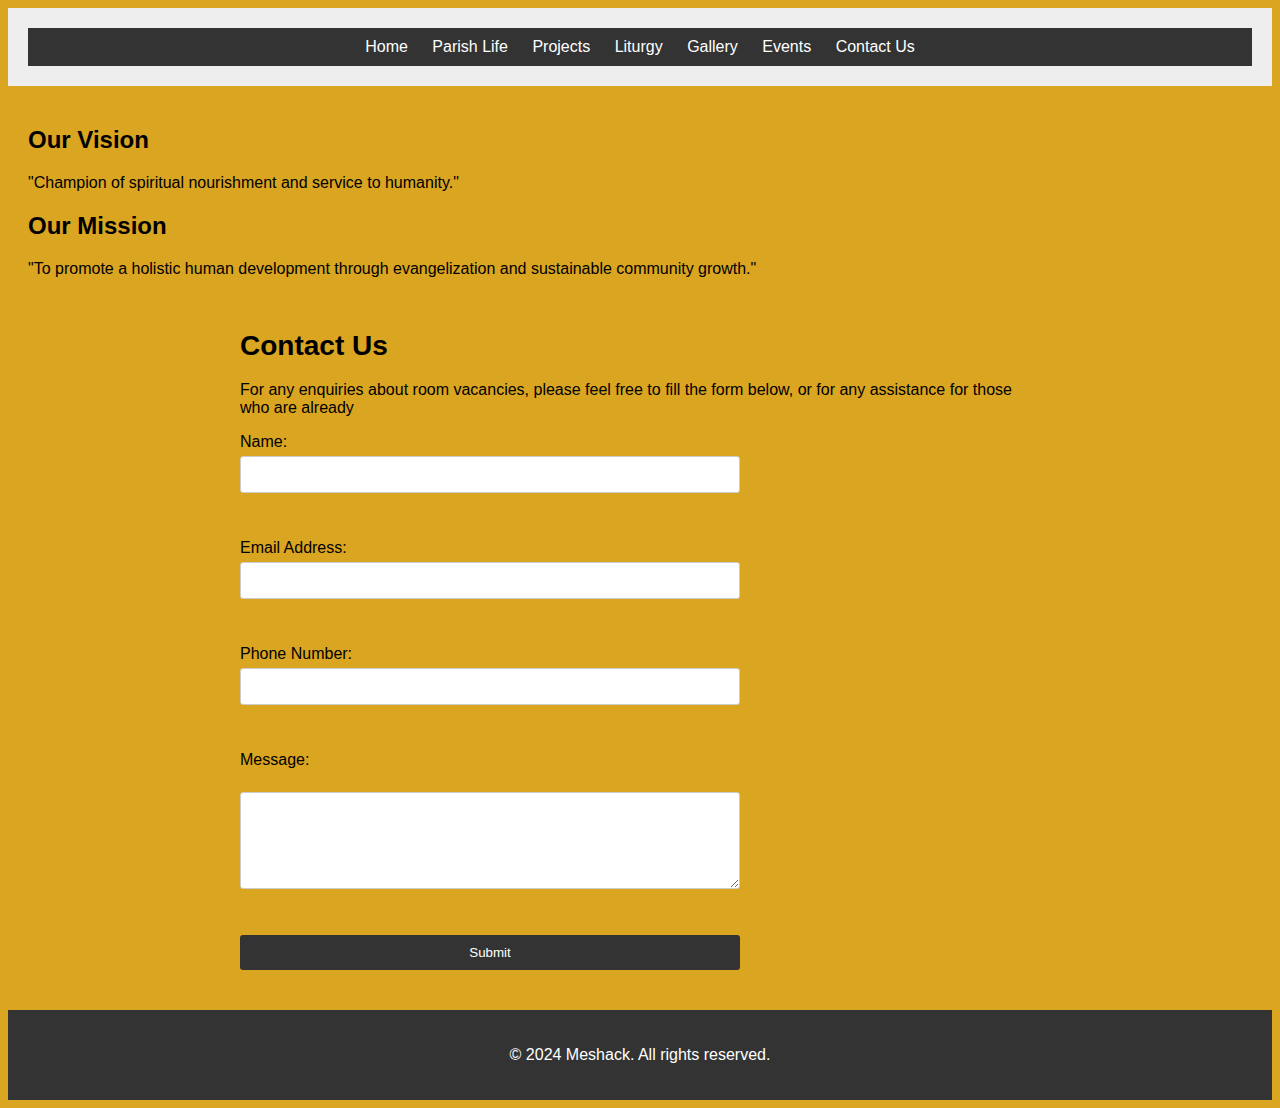
<file: Contact.html>
<!DOCTYPE html>
<html lang="en">

<head>
    <link rel="icon" type="image/png" href="Sunset Cross.jpeg" />
    <meta charset="UTF-8" />
    <meta name="HandheldFriendly" content="True" />
    <meta name="MobileOptimized" content="320" />
    <meta name="viewport" content="width=device-width, initial-scale=1.0, maximum-scale=1, minimal-ui" />
    <meta http-equiv="X-UA-Compatible" content="IE=edge">
    <meta name="viewport" content="width=device-width, initial-scale=1.0">
    <link rel="stylesheet" href="contact.css">

    <title>Welcome to Kajiado Parish</title>
</head>

<body>
    <header>
        <nav>
            <ul>
                <li><a href="index.html">Home</a></li>
                <li><a href="Parish_life.html">Parish Life</a></li>
                <li><a href="Projects.html">Projects</a></li>
                <li><a href="Liturgy.html">Liturgy</a></li>
                <li><a href="Gallery.html">Gallery</a></li>
                <li><a href="Events.html">Events</a></li>
                <li><a href="contact.html">Contact Us</a></li>
            </ul>
        </nav>
    </header>

    <main>
        <h2>Our Vision</h2>
        <p>
            "Champion of spiritual nourishment and service to humanity."
        </p>
        <h2>Our Mission</h2>
        <p>
            "To promote a holistic human development through evangelization and sustainable community growth."
        </p>
        <br>

        <div class="container">
            <section>
                <h1>Contact Us</h1>
                <p>For any enquiries about room vacancies, please feel free to fill the form below, or for any assistance for those who are already</p>
                <form onsubmit="sendEmail(); return false;">
                    <label for="name">Name:</label>
                    <input type="text" id="name" name="name" required><br><br>
                    <label for="email">Email Address:</label>
                    <input type="email" id="email" name="email" required><br><br>
                    <label for="phone-number">Phone Number:</label>
                    <input type="tel" id="phone-number" name="phone-number" required><br><br>
                    <label for="message">Message:</label><br>
                    <textarea id="message" name="message" rows="5" cols="50" required></textarea><br><br>
                    <input type="submit" value="Submit">
                </form>
            </section>
        </div>
    </main>

    <footer>
        <p>&copy; 2024 Meshack. All rights reserved.</p>
    </footer>
    <script src="https://cdn.emailjs.com/sdk/2.3.2/email.min.js"></script>
    <script>
        (function() {
            emailjs.init("nQsL2G-Er6dASumQ7");
        })();

        function playSound(url) {
            const audio = new Audio(url);
            audio.play();
        }

        function sendEmail() {

            const name = document.getElementById("name").value;
            const email = document.getElementById("email").value;
            const phone = document.getElementById("phone-number").value;
            const message = document.getElementById("message").value;


            emailjs.send("service_sg6pwpx", "template_ap77qed", {
                    from_name: name,
                    from_email: email,
                    from_phone: phone,
                    message: message,
                })
                .then(function(response) {
                    playSound("ding.mp3");
                    alert("Mail sent successfully. We'll get back to you as soon as possible.");
                }, function(error) {
                    playSound("buzzer.mp3");
                    alert("Mail not sent successfully.");
                });
        }
    </script>
</body>

</html>
</file>
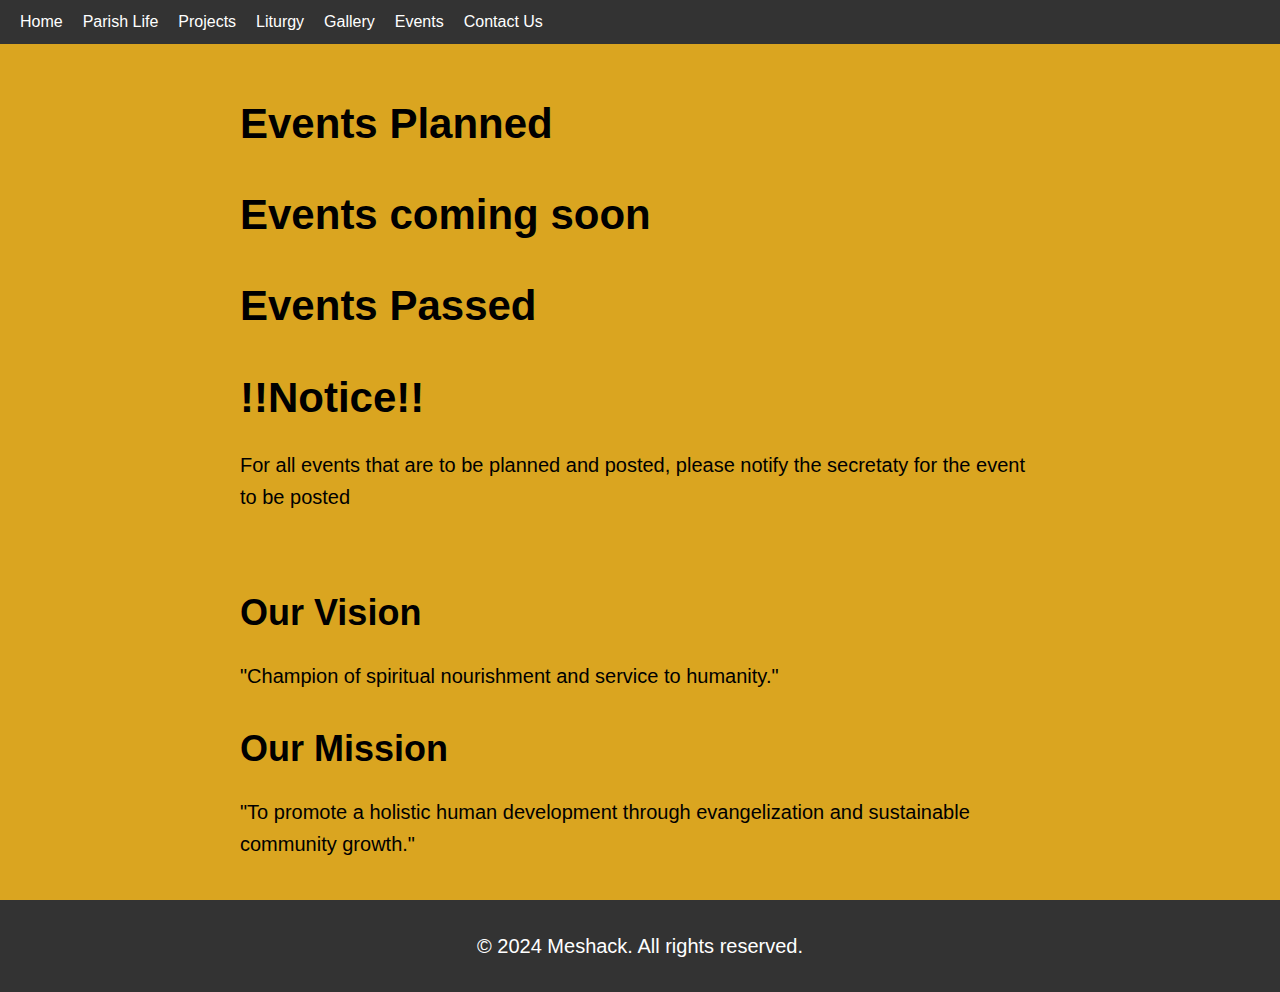
<file: Events.html>
<!DOCTYPE html>
<html lang="en">

<head>
    <link rel="icon" type="image/png" href="Sunset Cross.jpeg" />
    <meta charset="UTF-8" />
    <meta name="HandheldFriendly" content="True" />
    <meta name="MobileOptimized" content="320" />
    <meta name="viewport" content="width=device-width, initial-scale=1.0, maximum-scale=1, minimal-ui" />
    <meta http-equiv="X-UA-Compatible" content="IE=edge">
    <meta name="viewport" content="width=device-width, initial-scale=1.0">
    <link rel="stylesheet" href="events.css">

    <title>Events happening in Kajiado Parish</title>
</head>

<body>
    <header>
        <nav>
            <ul>
                <li><a href="index.html">Home</a></li>
                <li><a href="Parish_life.html">Parish Life</a></li>
                <li><a href="Projects.html">Projects</a></li>
                <li><a href="Liturgy.html">Liturgy</a></li>
                <li><a href="Gallery.html">Gallery</a></li>
                <li><a href="Events.html">Events</a></li>
                <li><a href="contact.html">Contact Us</a></li>
            </ul>
        </nav>
    </header>
    <main>

        <h1>Events Planned</h1>
        <p>

        </p>
        <h1>Events coming soon</h1>
        <p>

        </p>
        <h1>Events Passed</h1>
        <p>

        </p>
        <h1>!!Notice!!</h1>
        <p> For all events that are to be planned and posted, please notify the secretaty for the event to be posted</p>

        <br>
        <h2>Our Vision</h2>
        <p>
            "Champion of spiritual nourishment and service to humanity."
        </p>
        <h2>Our Mission</h2>
        <p>
            "To promote a holistic human development through evangelization and sustainable community growth."
        </p>

        </section>
    </main>

    <footer>
        <p>&copy; 2024 Meshack. All rights reserved.</p>
    </footer>

    <body>

    </body>

</html>
</file>
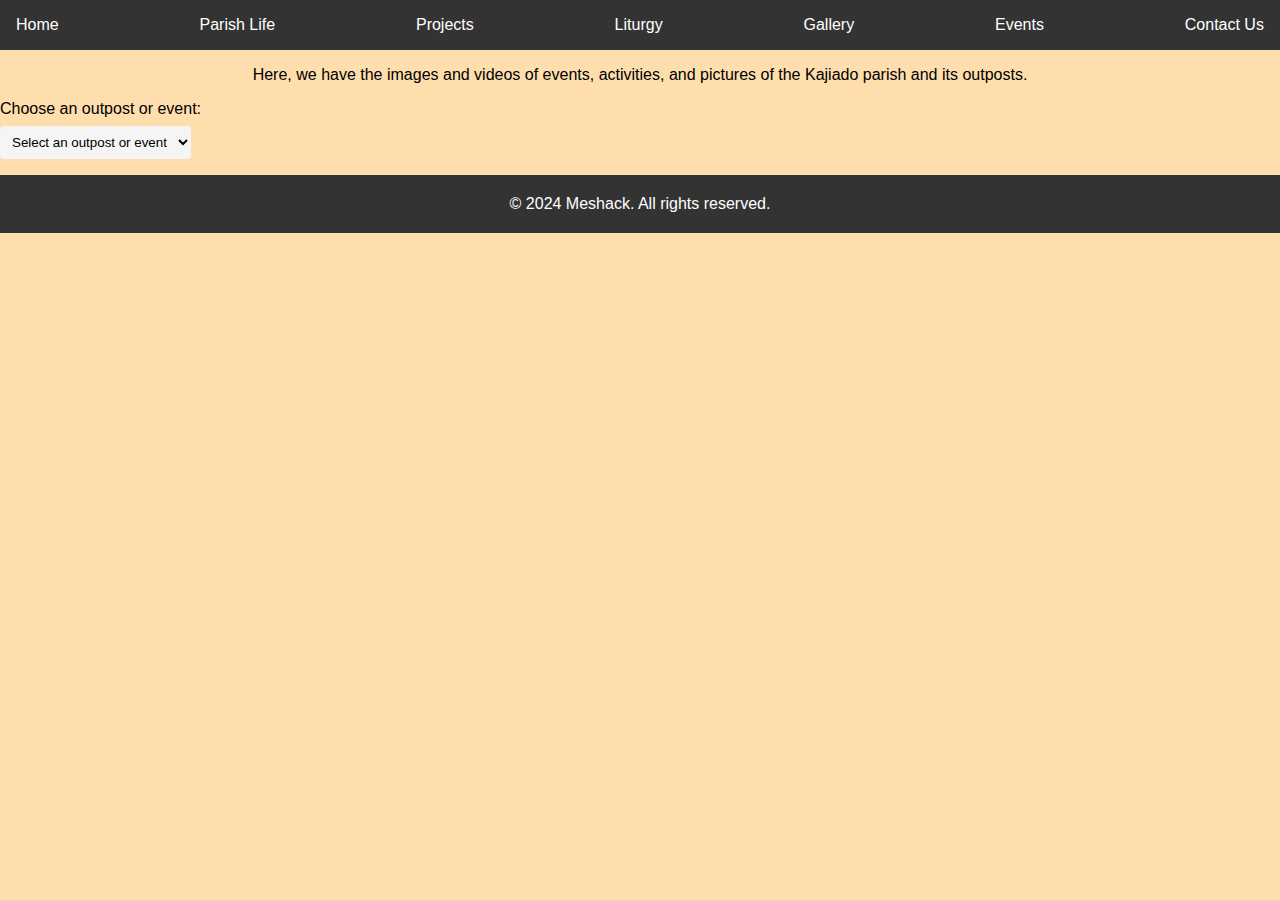
<file: Gallery.html>
<!DOCTYPE html>
<html lang="en">

<head>
    <link rel="icon" type="image/png" href="Sunset Cross.jpeg" />
    <meta charset="UTF-8" />
    <meta name="HandheldFriendly" content="True" />
    <meta name="MobileOptimized" content="320" />
    <meta name="viewport" content="width=device-width, initial-scale=1.0, maximum-scale=1, minimal-ui" />
    <meta http-equiv="X-UA-Compatible" content="IE=edge">
    <link rel="stylesheet" href="gallery.css">

    <title>Gallery</title>
</head>

<body>
    <header>
        <nav>
            <ul>
                <li><a href="index.html">Home</a></li>
                <li><a href="Parish_life.html">Parish Life</a></li>
                <li><a href="Projects.html">Projects</a></li>
                <li><a href="Liturgy.html">Liturgy</a></li>
                <li><a href="Gallery.html">Gallery</a></li>
                <li><a href="Events.html">Events</a></li>
                <li><a href="contact.html">Contact Us</a></li>
            </ul>
        </nav>
    </header>
    <p>Here, we have the images and videos of events, activities, and pictures of the Kajiado parish and its outposts.</p>
    <div>
        <label for="room-type">Choose an outpost or event:</label>
        <select id="room-type">
            <option value="">Select an outpost or event</option>
            <option value="Parish Images">Parish Images</option>
            <option value="Event Images">Event Images</option>
            <option value="Activity Images">Activity Images</option>
        </select>
    </div>
    <div id="room-images"></div>
    <script>
        const roomTypeSelect = document.querySelector('#room-type');
        const roomImagesDiv = document.querySelector('#room-images');

        roomTypeSelect.addEventListener('change', () => {
            const selectedValue = roomTypeSelect.value;
            let imagesHTML = '';

            if (selectedValue === 'Parish Images') {
                imagesHTML = `
                    <figure>
                        <img src="Images/_DSC7216.png" alt="">
                        <figcaption>Parish Image 1</figcaption>
                    </figure>
                    <figure>
                        <img src="Images/_DSC7217.png" alt="">
                        <figcaption>Parish Image 2</figcaption>
                    </figure>
                    <figure>
                        <img src="Images/_DSC7226.png" alt="">
                        <figcaption>Parish Image 3</figcaption>
                    </figure>
                    <figure>
                        <img src="Images/_DSC7229.png" alt="">
                        <figcaption>Parish Image 4</figcaption>
                    </figure>
                    <figure>
                        <img src="Images/_DSC7250.png" alt="">
                        <figcaption>Parish Image 5</figcaption>
                    </figure>
                    <figure>
                        <img src="Images/_DSC7254.png" alt="">
                        <figcaption>Parish Image 6</figcaption>
                    </figure>
                    <figure>
                        <img src="Images/_DSC7261.png" alt="">
                        <figcaption>Parish Image 7</figcaption>
                    </figure>
                `;
            } else if (selectedValue === 'Event Images') {
                imagesHTML = `
                    <figure>
                        <img src="Images/Event1.jpg" alt="Event Image 1">
                        <figcaption>Event Image 1</figcaption>
                    </figure>
                    <figure>
                        <img src="Images/Event2.jpg" alt="Event Image 2">
                        <figcaption>Event Image 2</figcaption>
                    </figure>
                    <figure>
                        <img src="Images/Event3.jpg" alt="Event Image 3">
                        <figcaption>Event Image 3</figcaption>
                    </figure>
                `;
            } else if (selectedValue === 'Activity Images') {
                imagesHTML = `
                    <figure>
                        <img src="Images/Activity1.jpg" alt="Activity Image 1">
                        <figcaption>Activity Image 1</figcaption>
                    </figure>
                    <figure>
                        <img src="Images/Activity2.jpg" alt="Activity Image 2">
                        <figcaption>Activity Image 2</figcaption>
                    </figure>
                    <figure>
                        <img src="Images/Activity3.jpg" alt="Activity Image 3">
                        <figcaption>Activity Image 3</figcaption>
                    </figure>
                `;
            }

            roomImagesDiv.innerHTML = imagesHTML;
        });
    </script>

    <footer>
        <p>&copy; 2024 Meshack. All rights reserved.</p>
    </footer>
</body>

</html>
</file>
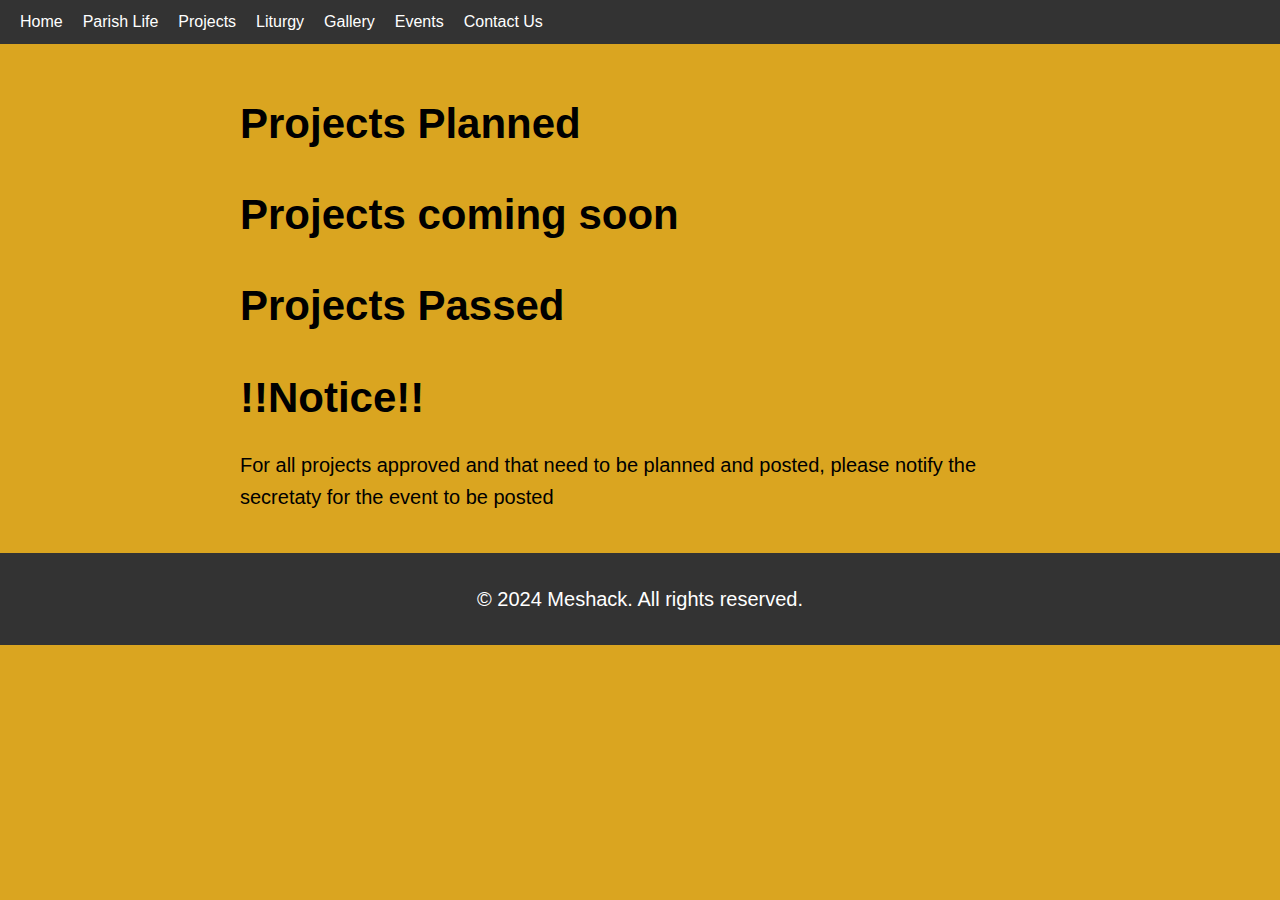
<file: Projects.html>
<!DOCTYPE html>
<html lang="en">

<head>
    <link rel="icon" type="image/png" href="Sunset Cross.jpeg" />
    <meta charset="UTF-8" />
    <meta name="HandheldFriendly" content="True" />
    <meta name="MobileOptimized" content="320" />
    <meta name="viewport" content="width=device-width, initial-scale=1.0, maximum-scale=1, minimal-ui" />
    <meta http-equiv="X-UA-Compatible" content="IE=edge">
    <meta name="viewport" content="width=device-width, initial-scale=1.0">
    <link rel="stylesheet" href="projects.css">

    <title>Projects happening in Kajiado Parish</title>
</head>

<body>
    <header>
        <nav>
            <ul>
                <li><a href="index.html">Home</a></li>
                <li><a href="Parish_life.html">Parish Life</a></li>
                <li><a href="Projects.html">Projects</a></li>
                <li><a href="Liturgy.html">Liturgy</a></li>
                <li><a href="Gallery.html">Gallery</a></li>
                <li><a href="Events.html">Events</a></li>
                <li><a href="contact.html">Contact Us</a></li>
            </ul>
        </nav>
    </header>
    <main>

        <h1>Projects Planned</h1>
        <p>

        </p>
        <h1>Projects coming soon</h1>
        <p>

        </p>
        <h1>Projects Passed</h1>
        <p>

        </p>
        <h1>!!Notice!!</h1>
        <p> For all projects approved and that need to be planned and posted, please notify the secretaty for the event to be posted</p>


        </section>
    </main>

    <footer>
        <p>&copy; 2024 Meshack. All rights reserved.</p>
    </footer>

    <body>

    </body>

</html>
</file>
<file: contact.css>
body {
    font-family: Arial, sans-serif;
    font-size: 16px;
    background-color: goldenrod;
}

nav ul {
    list-style: none;
    margin: 0;
    padding: 0;
    background-color: #333;
}

nav li {
    display: inline-block;
}

nav a {
    display: block;
    padding: 10px;
    color: #fff;
    text-decoration: none;
}

nav a:hover {
    background-color: #555;
}

nav button {
    padding: 10px 20px;
    background-color: transparent;
    color: white;
    border: none;
    border-radius: 5px;
    cursor: pointer;
}

nav button:hover {
    background-color: #d8a926;
}

header {
    background-color: #eee;
    padding: 20px;
    text-align: center;
}

header h1 {
    margin: 0;
    font-size: 36px;
}

main {
    padding: 20px;
}

.container {
    max-width: 800px;
    margin: 0 auto;
}

section {
    margin-bottom: 20px;
}

section h1 {
    font-size: 28px;
}

form {
    display: flex;
    flex-direction: column;
    max-width: 500px;
}

label {
    margin-bottom: 5px;
}

input[type="text"],
input[type="email"],
input[type="tel"],
textarea {
    padding: 10px;
    margin-bottom: 10px;
    border: 1px solid #ccc;
    border-radius: 3px;
}

input[type="submit"] {
    padding: 10px 20px;
    background-color: #333;
    color: #fff;
    border: none;
    border-radius: 3px;
    cursor: pointer;
}

input[type="submit"]:hover {
    background-color: #555;
}

footer {
    background-color: #333;
    color: #fff;
    text-align: center;
    padding: 20px;
}
</file>
<file: events.css>
html,
body {
    margin: 0;
    padding: 0;
    background-color: #DAA520;
    font-family: Arial, sans-serif;
    font-size: 16px;
    line-height: 1.5;
}

header {
    background-color: #333;
    color: white;
    padding: 10px;
}

nav {
    display: flex;
    justify-content: space-between;
    align-items: center;
}

nav ul {
    list-style: none;
    margin: 0;
    padding: 0;
    display: flex;
}

nav li {
    margin: 0 10px;
}

nav a {
    color: white;
    text-decoration: none;
}

nav a:hover {
    text-decoration: underline;
}

nav button {
    padding: 10px 20px;
    background-color: transparent;
    color: white;
    border: none;
    border-radius: 5px;
    cursor: pointer;
}

nav button:hover {
    background-color: #d8a926;
}

main {
    padding: 20px;
    max-width: 800px;
    margin: auto;
}

section {
    margin-bottom: 20px;
}

h1 {
    font-size: 42px;
    margin-bottom: 10px;
}

h2 {
    font-size: 36px;
    margin-bottom: 10px;
}

p {
    font-size: 20px;
    line-height: 1.6;
    margin-bottom: 20px;
}

img {
    display: flex;
    flex-wrap: wrap;
    max-width: 100%;
    margin-right: 1rem;
    margin-bottom: 1rem;
    width: 250px;
    height: auto;
    margin: 10px;
    border: 4px solid #333;
    border-radius: 15px;
}

footer {
    background-color: #333;
    color: white;
    padding: 10px;
    text-align: center;
}

.card {
    position: relative;
    display: inline-block;
    margin: 10px;
}

.card img {
    width: 300px;
    height: auto;
    border-radius: 5px;
    transition: transform 0.2s ease-in-out;
}

.card:hover img {
    transform: scale(1.1);
}

.layer {
    position: absolute;
    bottom: 0;
    left: 0;
    right: 0;
    background-color: rgba(0, 0, 0, 0.5);
    color: white;
    padding: 10px;
    display: none;
}

.card img:hover+.layer {
    display: block;
}
</file>
<file: gallery.css>
body {
    font-family: Arial, sans-serif;
    margin: 0;
    padding: 0;
    background-color: navajowhite;
}

header {
    background-color: #333;
    color: #fff;
    padding: 1rem;
}

nav ul {
    margin: 0;
    padding: 0;
    list-style: none;
    display: flex;
    justify-content: space-between;
}

nav ul li {
    margin: 0;
}

nav ul li a {
    color: #fff;
    text-decoration: none;
}

nav ul li a:hover {
    text-decoration: underline;
}

nav button {
    padding: 10px 20px;
    background-color: transparent;
    color: white;
    border: none;
    border-radius: 5px;
    cursor: pointer;
}

nav button:hover {
    background-color: #d8a926;
}

label {
    display: block;
    margin-bottom: 0.5rem;
}

select {
    padding: 0.5rem;
    border-radius: 0.25rem;
    border: none;
    background-color: #f5f5f5;
    margin-bottom: 1rem;
}

#room-images {
    display: flex;
    flex-wrap: wrap;
}

#room-images img {
    max-width: 100%;
    margin-right: 1rem;
    margin-bottom: 1rem;
}

@media (max-width: 767px) {
    nav ul {
        flex-direction: column;
    }
    nav ul li {
        margin-bottom: 0.5rem;
    }
}

img {
    width: 300px;
    height: auto;
    margin: 10px;
    border: 2px solid #333;
    border-radius: 10px;
}

figure img {
    transition: transform 0.3s ease-out;
}

figure img:hover {
    transform: scale(2.0);
}

p {
    display: flex;
    flex-wrap: wrap;
    justify-content: center;
    align-items: center;
}

footer {
    background-color: #333;
    color: #fff;
    text-align: center;
    padding: 20px;
}

footer p {
    margin: 0;
    font-size: 16px;
}
</file>
<file: projects.css>
html,
body {
    margin: 0;
    padding: 0;
    background-color: #DAA520;
    font-family: Arial, sans-serif;
    font-size: 16px;
    line-height: 1.5;
}

header {
    background-color: #333;
    color: white;
    padding: 10px;
}

nav {
    display: flex;
    justify-content: space-between;
    align-items: center;
}

nav ul {
    list-style: none;
    margin: 0;
    padding: 0;
    display: flex;
}

nav li {
    margin: 0 10px;
}

nav a {
    color: white;
    text-decoration: none;
}

nav a:hover {
    text-decoration: underline;
}

nav button {
    padding: 10px 20px;
    background-color: transparent;
    color: white;
    border: none;
    border-radius: 5px;
    cursor: pointer;
}

nav button:hover {
    background-color: #d8a926;
}

main {
    padding: 20px;
    max-width: 800px;
    margin: auto;
}

section {
    margin-bottom: 20px;
}

h1 {
    font-size: 42px;
    margin-bottom: 10px;
}

h2 {
    font-size: 36px;
    margin-bottom: 10px;
}

p {
    font-size: 20px;
    line-height: 1.6;
    margin-bottom: 20px;
}

img {
    display: flex;
    flex-wrap: wrap;
    max-width: 100%;
    margin-right: 1rem;
    margin-bottom: 1rem;
    width: 250px;
    height: auto;
    margin: 10px;
    border: 4px solid #333;
    border-radius: 15px;
}

footer {
    background-color: #333;
    color: white;
    padding: 10px;
    text-align: center;
}

.card {
    position: relative;
    display: inline-block;
    margin: 10px;
}

.card img {
    width: 300px;
    height: auto;
    border-radius: 5px;
    transition: transform 0.2s ease-in-out;
}

.card:hover img {
    transform: scale(1.1);
}

.layer {
    position: absolute;
    bottom: 0;
    left: 0;
    right: 0;
    background-color: rgba(0, 0, 0, 0.5);
    color: white;
    padding: 10px;
    display: none;
}

.card img:hover+.layer {
    display: block;
}
</file>
